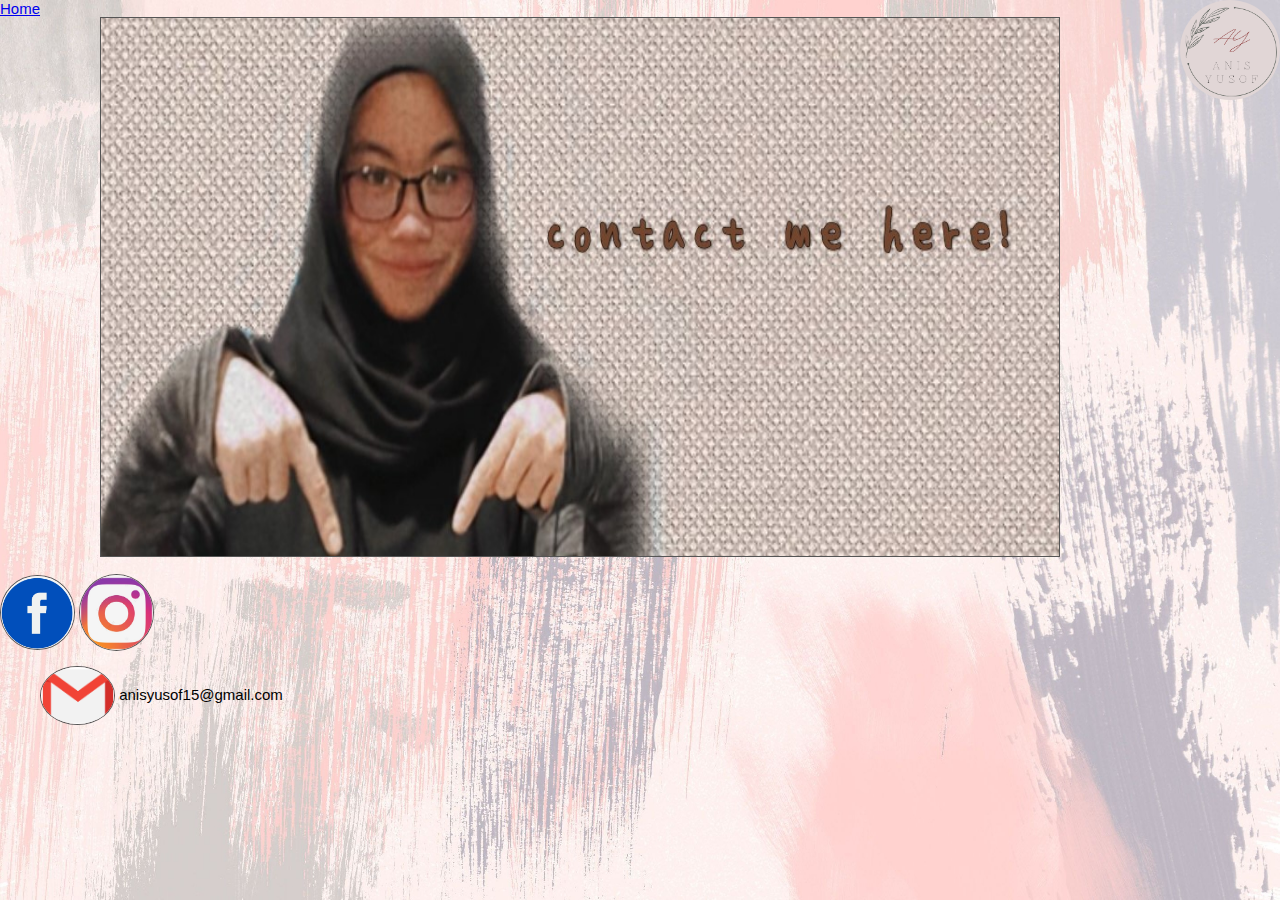
<file: contact.html>
<html>
<head>
<link rel="stylesheet" type="text/css" href="mystyle.css"/>
<title>Contact</title>
</head>
<body>
<img src="media/logo.png" class="floatRight" width="100px" height="100px"> 
<body>
<button onclick="topFunction()" id="myBtn" title="Go to top">Top</button>
<script>
//Get the button
var mybutton = document.getElementById("myBtn");

// When the user scrolls down 20px from the top of the document, show the button
window.onscroll = function() {scrollFunction()};

function scrollFunction() {
  if (document.body.scrollTop > 20 || document.documentElement.scrollTop > 20) {
    mybutton.style.display = "block";
  } else {
    mybutton.style.display = "none";
  }
}

// When the user clicks on the button, scroll to the top of the document
function topFunction() {
  document.body.scrollTop = 0;
  document.documentElement.scrollTop = 0;
}
</script>
<body>
<a href="index.html">Home</a>
<br>
<style>
    .wow {
      display: block;
      margin-left: auto;
      margin-right: auto;
      width: 75%;
      height: 60%;
    }
</style>
<img src="media/contact.jpeg" class="wow" alt="Contact">
<br>
<style>
.fa-facebook {
    align:center;
    border-radius: 50%;
    margin-left: auto;
    margin-right: auto;
    width:75px;
}
.fa-instagram {
    align:center;
    border-radius: 50%;
    margin-left: auto;
    margin-right: auto;
    width:75px;
   
} 
.fa-gmail{
    align:center;
    border-radius: 50%;
    margin-left: auto;
    margin-right: auto;
    width:75px;
}
</style>
<a href="https://www.facebook.com/anis.yusof.165/"><img src="media/facebook.png" class="fa-facebook"></a>
<a href="https://www.instagram.com/anisnrmn/"><img src="media/instagram.jpg" class="fa-facebook"></a>
<figure>
<img src="media/gmail.png" class="fa-gmail">
<figurecaption>anisyusof15@gmail.com</figurecaption>
</figure>
</body>
</html>
</file>
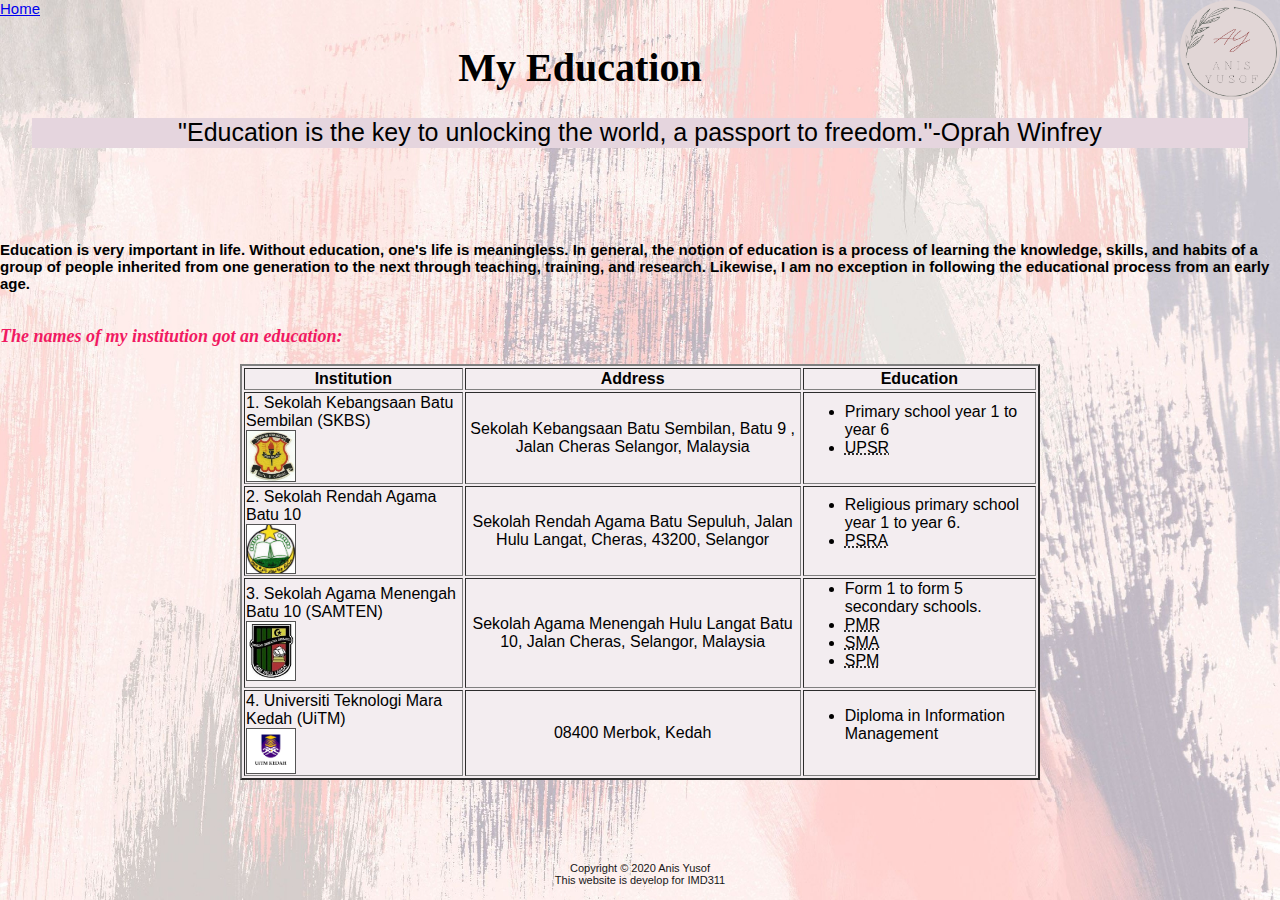
<file: education.html>
<html>
<head>
<link rel="stylesheet" type="text/css" href="mystyle.css"/>
<title>Education</title>
</head>
<body>
<img src="media/logo.png" class="floatRight" width="100px" height="100px"> 
<body>
<button onclick="topFunction()" id="myBtn" title="Go to top">Top</button>
  
  <script>
  //Get the button
  var mybutton = document.getElementById("myBtn");
  
  // When the user scrolls down 20px from the top of the document, show the button
  window.onscroll = function() {scrollFunction()};
  
  function scrollFunction() {
    if (document.body.scrollTop > 20 || document.documentElement.scrollTop > 20) {
      mybutton.style.display = "block";
    } else {
      mybutton.style.display = "none";
    }
  }
  
  // When the user clicks on the button, scroll to the top of the document
  function topFunction() {
    document.body.scrollTop = 0;
    document.documentElement.scrollTop = 0;
  }
  </script>

<body>
<a href="index.html">Home</a>
<h1> My Education</h1>
<p class="center">"Education is the key to unlocking the world, a passport to freedom."-Oprah Winfrey</p>
</tr></table>
<br>
<br>
<br>
<br>
<b>Education is very important in life. Without education, one's life is meaningless. In general, the notion of education 
   is a process of learning the knowledge, skills, and habits of a group of people inherited from one generation to the 
   next through teaching, training, and research. Likewise, I am no exception in following the educational process from 
   an early age.</b>
<br>
<br>
<br>
<p1><font color="#F11A62" font size="4"><b>The names of my institution got an education:</b></font></p1>
<br>
<br>
<table border="2" bgcolor="#F3EDF0" width="800" align="center" valign="middle" table>
<tr align="center">
<th>Institution</th>
<th>Address</th>
<th>Education</th>
</tr>
<tr>
<td align="left"> 1. Sekolah Kebangsaan Batu Sembilan (SKBS)
<br>
<a target="_blank" href="media/skb9.jpg">
<img src="media/skb9.jpg" alt="SKBS" width="50px">
</a>
<td align="center">Sekolah Kebangsaan Batu Sembilan, Batu 9 , Jalan Cheras Selangor, Malaysia</td>
<td align="left">
<ul>
<li type="disc">Primary school year 1 to year 6</li>
<li type="disc"><abbr title="Ujian Penilaian Sekolah Rendah">UPSR</abbr></li>
</ul></td>
</tr>
<tr>
<td align="left"> 2. Sekolah Rendah Agama Batu 10
<br>
<a target="_blank" href="media/srab10.jpg">
<img src="media/srab10.jpg" alt="SRA BATU10" width="50px">
</a>
<td align="center"> Sekolah Rendah Agama Batu Sepuluh, Jalan Hulu Langat, Cheras, 43200, Selangor</td>
<td align="left">
<ul>
<li type="disc">Religious primary school year 1 to year 6.</li>
<li type="disc"><abbr title="Peperiksaan Sekolah Rendah Agama">PSRA</abbr></li>
</ul></td>
</tr>
<tr>
<td align="left"> 3. Sekolah Agama Menengah Batu 10 (SAMTEN)
<br>
<a target="_blank" href="media/samten.jpg">
<img src="media/samten.jpg" alt="SAMTEN" width="50px">
</a>
<td align="center">Sekolah Agama Menengah Hulu Langat Batu 10, Jalan Cheras, Selangor, Malaysia</td>
<td align="left">
<ul>
<li type="disc">Form 1 to form 5 secondary schools.</li>
<li type="disc"><abbr title="Peperiksaan Menengah Rendah">PMR</abbr></li>
<li type="disc"><abbr title="Sijil Menengah Agama">SMA</abbr></li>
<li type="disc"><abbr title="Sijil Pelajaran Malaysia ">SPM</abbr></li>
</ul></td>
</tr>
<tr>
<td align="left"> 4. Universiti Teknologi Mara Kedah (UiTM)
<br>
<a target="_blank" href="media/uitm.png">
<img src="media/uitm.png" alt="UiTM" width="50px">
</a>
<td align="center">08400 Merbok, Kedah </td>
<td align="left">
<ul>
<li type="disc">Diploma in Information Management</li>
</ul></td>
</tr>
</table>
<br>
<br>
<br>
<br>
<body>
<footer>
<p>Copyright © 2020 Anis Yusof <br>
  This website is develop for IMD311</p>
</footer>
</body>
</html>
</file>
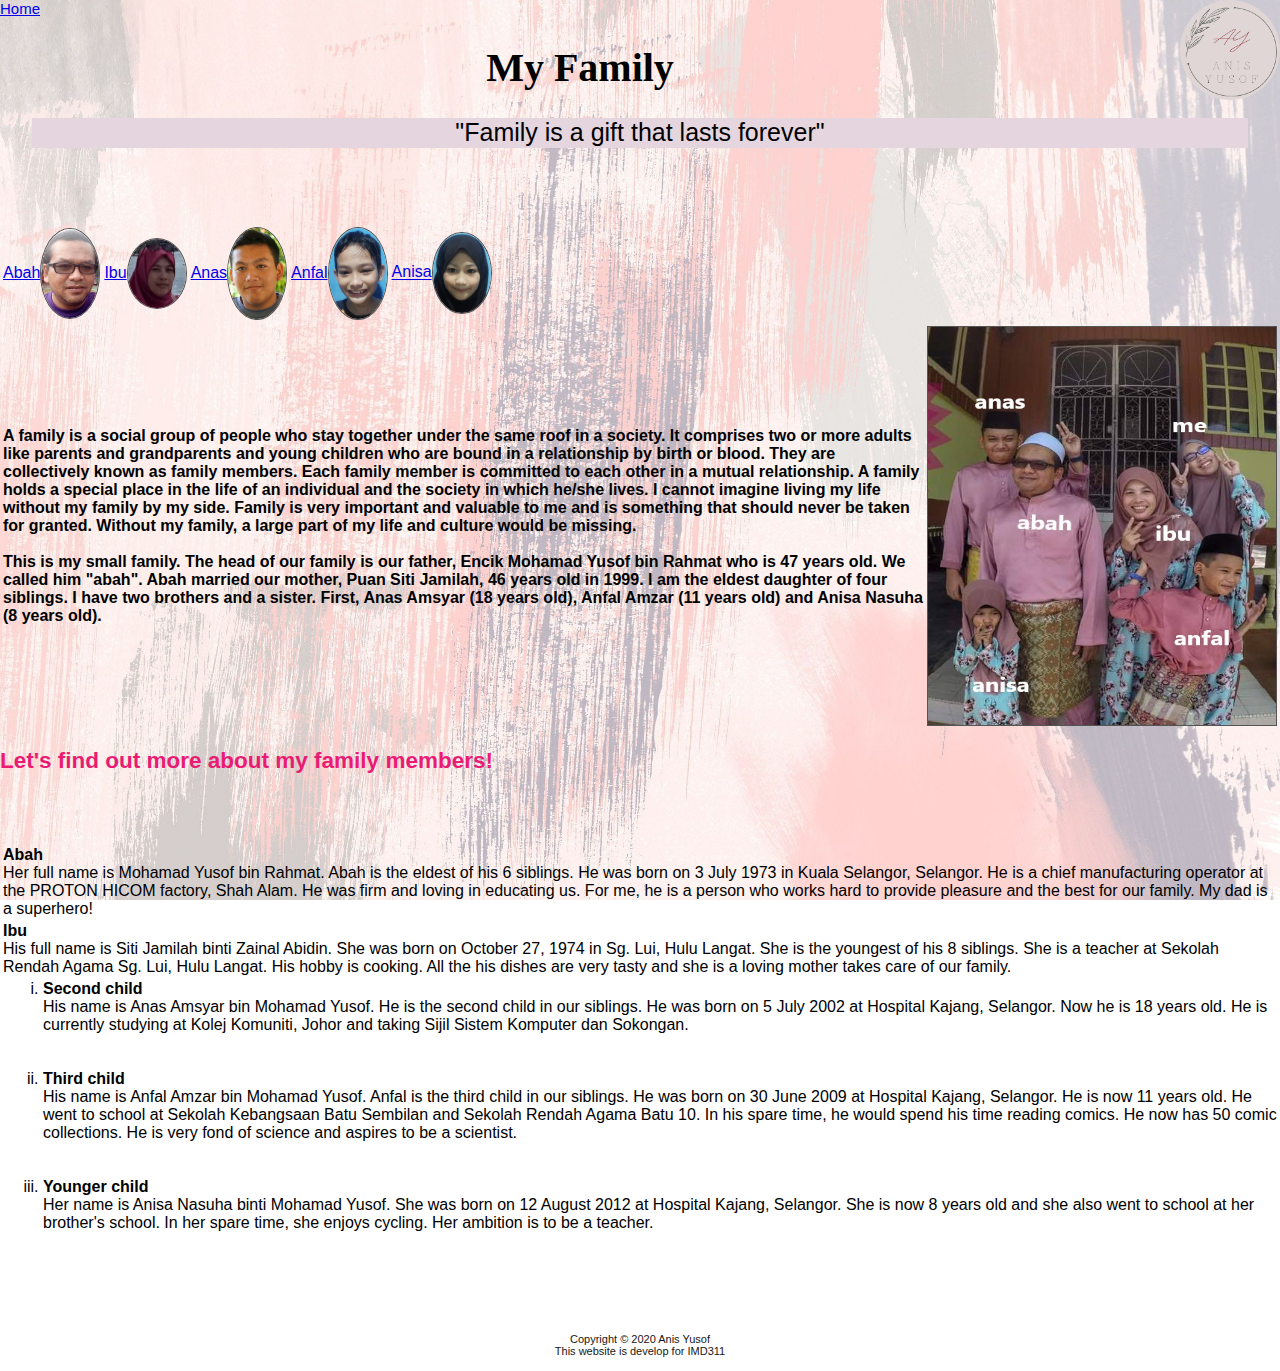
<file: family.html>
<html>
<head>
<link rel="stylesheet" type="text/css" href="mystyle.css"/>
<title>Family</title>
</head>
<body>
<img src="media/logo.png" class="floatRight" width="100px" height="100px"> 
<body>
<button onclick="topFunction()" id="myBtn" title="Go to top">Top</button>
<script>
        //Get the button
        var mybutton = document.getElementById("myBtn");
        
        // When the user scrolls down 20px from the top of the document, show the button
        window.onscroll = function() {scrollFunction()};
        
        function scrollFunction() {
          if (document.body.scrollTop > 20 || document.documentElement.scrollTop > 20) {
            mybutton.style.display = "block";
          } else {
            mybutton.style.display = "none";
          }
        }
        
        // When the user clicks on the button, scroll to the top of the document
        function topFunction() {
          document.body.scrollTop = 0;
          document.documentElement.scrollTop = 0;
        }
        </script>   
<body>
<a href="index.html">Home</a>
<h1> My Family</h1>
<p class="center">"Family is a gift that lasts forever"</p>
</tr></table>
<br>
<br>
<table> <meta name="viewport" content="width=device-width, initial-scale=1">
<style>
.lol {
  border-radius: 50%;
}
</style>
<br>
<tr>
<td><a href="#abah">Abah</a><img src="media/abah.jpg" class= "lol" alt="Avatar" style="width:60px"></td>
<td><a href="#ibu">Ibu</a><img src= "media/ibu.jpg" class= "lol" alt="Avatar" style="width:60px"></td>
<td><a href="#anas">Anas</a><img src="media/anas.jpg" class= "lol" alt="Avatar" style="width:60px"></td>
<td><a href="#anfal">Anfal</a><img src="media/anfal.jpg" class= "lol" alt="Avatar" style="width:60px"></td>
<td><a href="#anisa">Anisa</a><img src="media/anisa.jpg" class= "lol" alt="Avatar" style="width:60px"></td>
</tr>
</table>
<table>
<tr>
<td><b>A family is a social group of people who stay together under the same roof in a society. It comprises two or more adults like 
parents and grandparents and young children who are bound in a relationship by birth or blood. They are collectively known as family members. Each 
family member is committed to each other in a mutual relationship. A family holds a special place in the life of an individual and the society in 
which he/she lives. I cannot imagine living my life without my family by my side. Family is very important and valuable to me and is something that 
should never be taken for granted. Without my family, a large part of my life and culture would be missing.
<br>
<br>
This is my small family. The head of our family is our father, Encik Mohamad Yusof bin Rahmat who is 47 years old. We called him "abah". Abah married our mother, Puan Siti 
Jamilah, 46 years old in 1999. I am the eldest daughter of four siblings. I have two brothers and a sister. First, Anas Amsyar (18 years old), Anfal 
Amzar (11 years old) and Anisa Nasuha (8 years old).</b></td>
<td>
<img src="media/family.jpg" alt="my family" width="350" height="400">
</style></td>
</tr>
</table>
<h2><font color="#EA1B73">Let's find out more about my family members!</font></h2>
<table>
<tr>
<td><b><a name="abah">Abah</a></b>
<br>
Her full name is Mohamad Yusof bin Rahmat. Abah is the eldest of his 6 siblings. He was born on 3 July 1973 in Kuala Selangor, Selangor. 
He is a chief manufacturing operator at the PROTON HICOM factory, Shah Alam. He was firm and loving in educating us. For me, he is a 
person who works hard to provide pleasure and the best for our family. My dad is a superhero!
</td>
</tr>
<br>
<tr>
<td><b><a name="ibu"></a>Ibu</b>
<br>
His full name is Siti Jamilah binti Zainal Abidin. She was born on October 27, 1974 in Sg. Lui, Hulu Langat. She is the youngest of 
his 8 siblings. She is a teacher at Sekolah Rendah Agama Sg. Lui, Hulu Langat. His hobby is cooking. All the his dishes are very 
tasty and she is a loving mother takes care of our family.
</td>
</tr>
<br>
<br>
<tr>
<td> <ol type="i">
<li><b><a name="anas"></a>Second child</b>
<br>
His name is Anas Amsyar bin Mohamad Yusof. He is the second child in our siblings. He was born on 5 July 2002 at Hospital Kajang, 
Selangor. Now he is 18 years old. He is currently studying at Kolej Komuniti, Johor and taking Sijil Sistem Komputer dan Sokongan.</li>
<br>
<br>
<li><b><a name="anfal"></a>Third child</b>
<br>
His name is Anfal Amzar bin Mohamad Yusof. Anfal is the third child in our siblings. He was born on 30 June 2009 at Hospital Kajang, 
Selangor. He is now 11 years old. He went to school at Sekolah Kebangsaan Batu Sembilan and Sekolah Rendah Agama Batu 10. In his spare 
time, he would spend his time reading comics. He now has 50 comic collections. He is very fond of science and aspires to be a scientist.</li>
<br>
<br>
<li><b><a name="anisa"></a>Younger child</b>
<br>
Her name is Anisa Nasuha binti Mohamad Yusof. She was born on 12 August 2012 at Hospital Kajang, Selangor. She is now 8 years old 
and she also went to school at her brother's school. In her spare time, she enjoys cycling. Her ambition is to be a teacher. </li>
</ol></td>
</tr>
</table>
<br>
<br>
<br>
<br>
<body>
<footer>
<p>Copyright © 2020 Anis Yusof <br>
This website is develop for IMD311</p>
</footer>
</body>
</html>
</file>
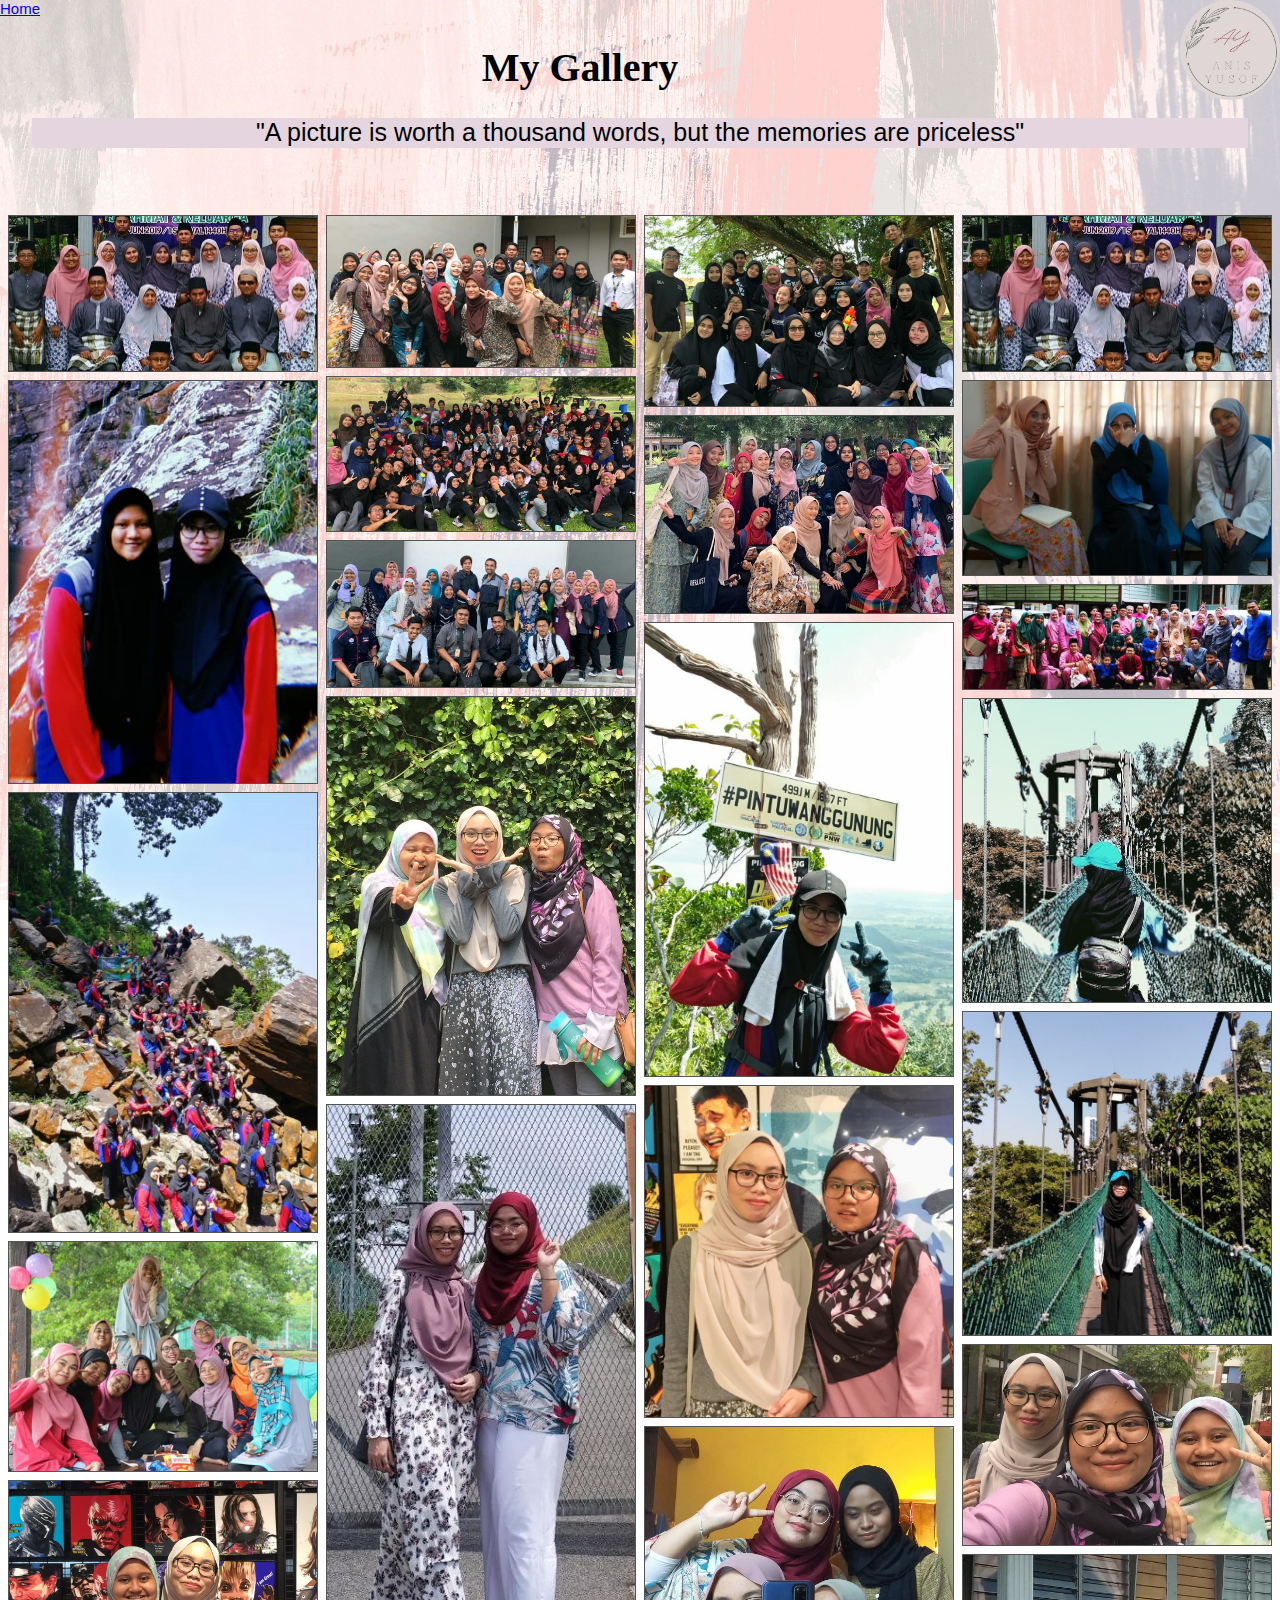
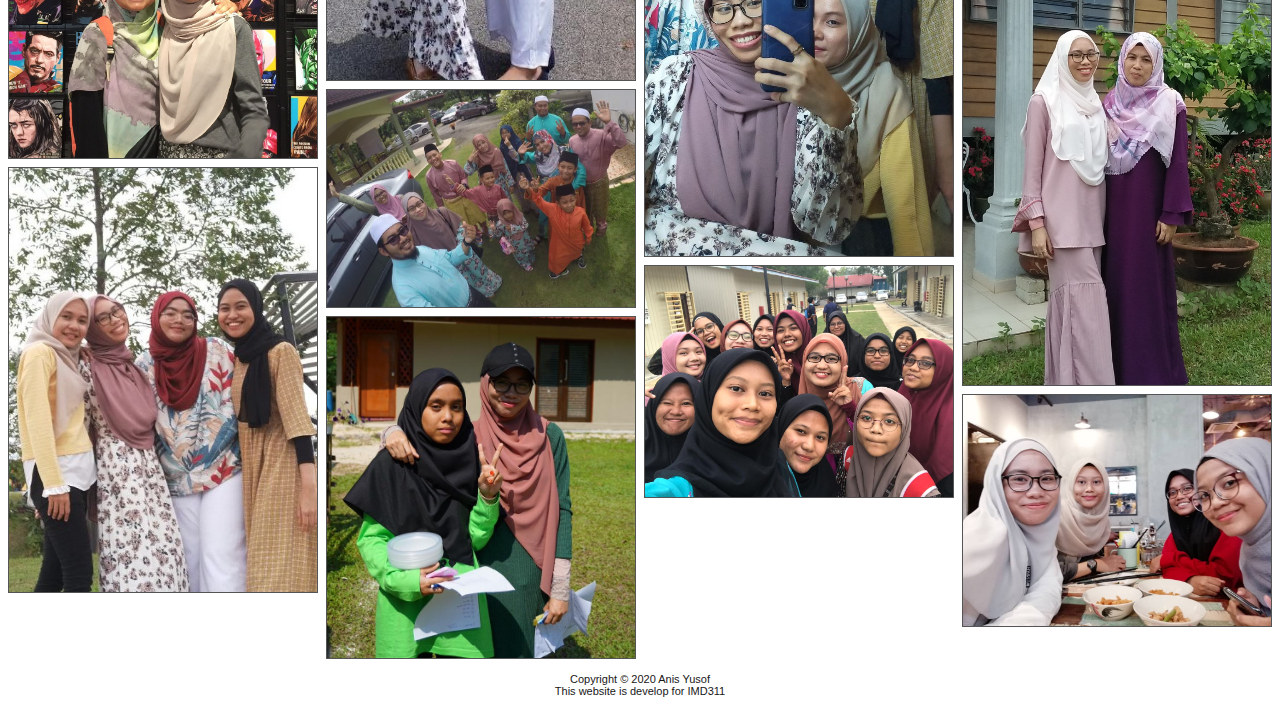
<file: gallery.html>
<html>
<head>
<link rel="stylesheet" type="text/css" href="mystyle.css"/>
<title>Gallery</title>
</head>
<body>
<img src="media/logo.png" class="floatRight" width="100px" height="100px"> 
<body>
    <button onclick="topFunction()" id="myBtn" title="Go to top">Top</button>
    <script>
    //Get the button
    var mybutton = document.getElementById("myBtn");
    
    // When the user scrolls down 20px from the top of the document, show the button
    window.onscroll = function() {scrollFunction()};
    
    function scrollFunction() {
      if (document.body.scrollTop > 20 || document.documentElement.scrollTop > 20) {
        mybutton.style.display = "block";
      } else {
        mybutton.style.display = "none";
      }
    }
    
    // When the user clicks on the button, scroll to the top of the document
    function topFunction() {
      document.body.scrollTop = 0;
      document.documentElement.scrollTop = 0;
    }
    </script>  
<body>
<a href="index.html">Home</a>
<h1>My Gallery</h1>
<p class="center">"A picture is worth a thousand words, but the memories are priceless"</p>
<br>
<br>
<div class="row">
    <div class="column">
      <img src="media/p12.jpg">
      <img src="media/p1.jpeg">
      <img src="media/p2.jpg">
      <img src="media/p4.jpg">
      <img src="media/p18.jpg">
      <img src="media/p24.jpg">
      
    </div>
    <div class="column">
      <img src="media/p10.jpg">
      <img src="media/p6.jpg">
      <img src="media/p7.jpg">
      <img src="media/p19.jpg">
      <img src="media/p22.jpg">
      <img src="media/p25.jpg">
      <img src="media/p27.jpg">
      
    </div>
    <div class="column">
      <img src="media/p8.jpg">
      <img src="media/p9.jpg">
      <img src="media/p11.jpg">
      <img src="media/p20.jpg">
      <img src="media/p23.jpg">
      <img src="media/p29.jpg">

      
    </div>
    <div class="column">
      <img src="media/p12.jpg">
      <img src="media/p15.jpg">
      <img src="media/p14.jpg">
      <img src="media/p16.jpg">
      <img src="media/p17.jpg">
      <img src="media/p21.jpg">
      <img src="media/p28.jpg">
      <img src="media/p30.jpg">
    </div>
  </div>
<body>
<footer>
<p>Copyright © 2020 Anis Yusof <br>
This website is develop for IMD311</p>
</footer>
</body>
</file>
<file: mystyle.css>
body {
    background-image: url("media/home.jpg");
    background-repeat: no-repeat;
    background-attachment: fixed; 
    background-size: 100% 100%;
}
.floatRight
{
  float:right;
  border-radius: 50%;
  border:none;
  margin-left:20px
}

body {
    font-family: Arial, Helvetica, sans-serif;
    font-size: 15px;
}
  
  #myBtn {
    display: none;
    position: fixed;
    bottom: 20px;
    right: 30px;
    z-index: 99;
    font-size: 18px;
    border: none;
    outline: none;
    background-color: white;;
    color: pink;
    cursor: pointer;
    padding: 15px;
    border-radius: 4px;
}
  
  #myBtn:hover {
    background-color: #858383;
}
body {
    margin: 0;
  }
  
  /* Style the header */
  .header {
    padding: 20px;
    text-align: center;
  }
  /* Style the top navigation bar */
.topnav {
overflow: hidden;
background-color:#E5D5DE;
}

/* Style the topnav links */
.topnav a {
float: right;
display: block;
color: #0F0D0E ;
text-align: center;
padding: 11px 30px;
text-decoration: none;
}

/* Change color on hover */
.topnav a:hover {
background-color: #FDF9FC ;
color: black;
} 
  form.example button:hover {
    background:#dfc5d9 ;
  }
  
  /* Clear floats */
  form.example::after {
    content: "";
    clear: both;
    display: table;
  }
  .center {
    display: block;
    margin-left: auto;
    margin-right: auto;
    width: 95%;
    height: 60%;
  }
h1{
    text-align:center;
    font-family:georgia; font-size:40px;
}
p.center{
    text-align:center;
    font-size: 25px;
    height:30px;
    background-color:#E5D5DE;
}   
p1,p2,p3,p4
{ 
    font-style: oblique;
    text-align:left;
    font-weight: bold;
    font-family: verdana; 
    font-size:20px
}
img {
    border: 1px solid #555;
  }
* {box-sizing: border-box;}
body {font-family: Verdana, sans-serif;}
.mySlides {display: none;}
img {vertical-align: middle;}

/* Slideshow container */
.slideshow-container {
  width: 1000px;
  height: 700;
  position: relative;
  margin: auto;
}

/* Caption text */
.text {
  color: #f2f2f2;
  font-size: 15px;
  padding: 8px 12px;
  position: absolute;
  bottom: 8px;
  width: 100%;
  text-align: center;
}

/* Number text (1/4 etc) */
.numbertext {
  color: #f2f2f2;
  font-size: 12px;
  padding: 8px 12px;
  position: absolute;
  top: 0;
}

/* The dots/bullets/indicators */
.dot {
  height: 10px;
  width: 10px;
  margin: 0 2px;
  background-color: #bbb;
  border-radius: 50%;
  display: inline-block;
  transition: background-color 0.6s ease;
}

.active {
  background-color: #717171;
}

/* Fading animation */
.fade {
  -webkit-animation-name: fade;
  -webkit-animation-duration: 1.5s;
  animation-name: fade;
  animation-duration: 1.5s;
}

@-webkit-keyframes fade {
  from {opacity: .4} 
  to {opacity: 1}
}

@keyframes fade {
  from {opacity: .4} 
  to {opacity: 1}
}

/* On smaller screens, decrease text size */
@media only screen and (max-width: 100px) {
  .text {font-size: 11px}
}
.row {
    display: flex;
    flex-wrap: wrap;
    padding: 0 4px;
  }
  
  /* Create four equal columns that sits next to each other */
  .column {
    flex: 25%;
    max-width: 25%;
    padding: 0 4px;
  }
  
  .column img {
    margin-top: 8px;
    vertical-align: middle;
    width: 100%;
  }
  
  /* Responsive layout - makes a two column-layout instead of four columns */
  @media screen and (max-width: 800px) {
    .column {
      flex: 50%;
      max-width: 50%;
    }
  }
  
  /* Responsive layout - makes the two columns stack on top of each other instead of next to each other */
  @media screen and (max-width: 600px) {
    .column {
      flex: 100%;
      max-width: 100%;
    }
  }
  footer {
    text-align: center;
    font-size: 11px;
    padding: 3px;
    color: #181616;
  }
</file>
